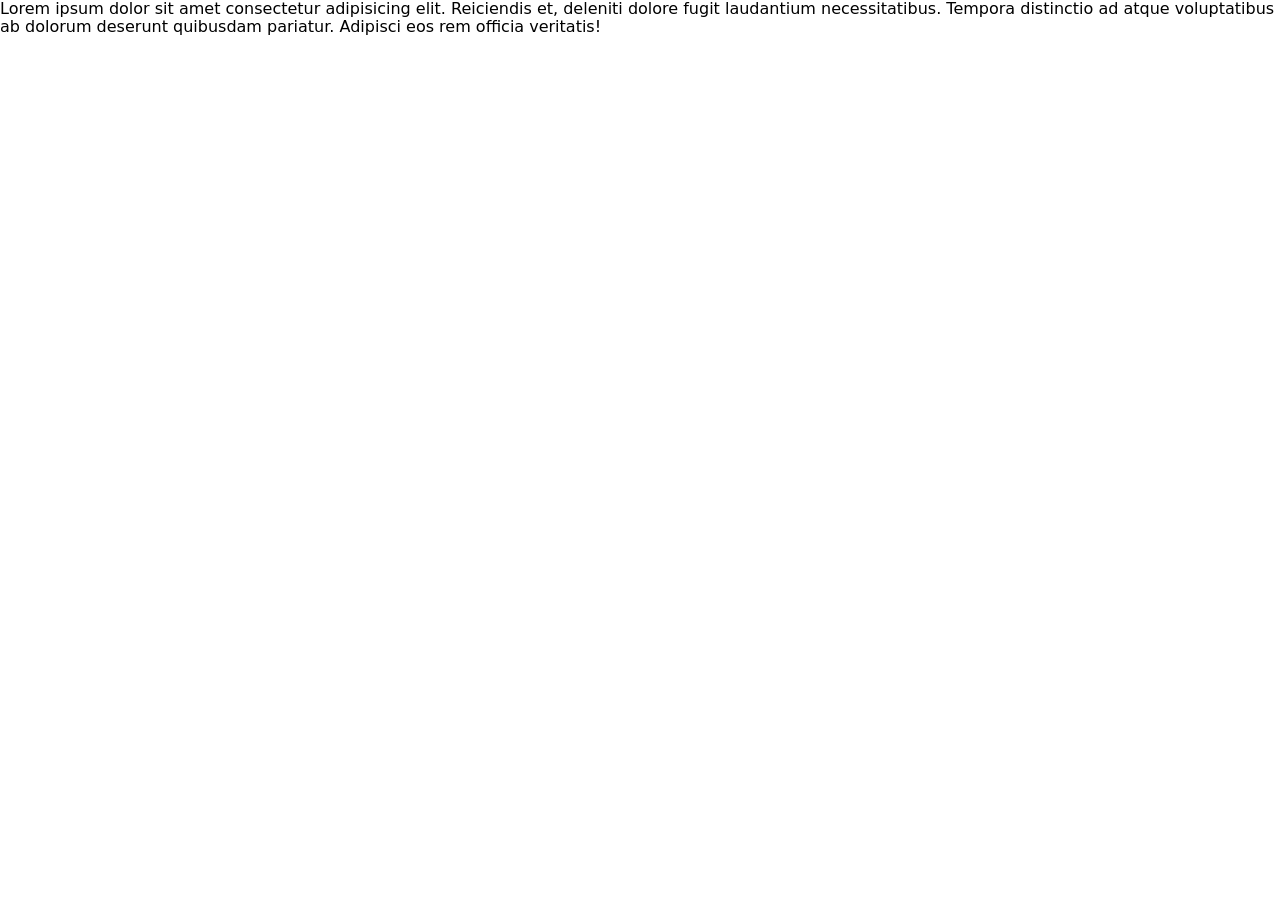
<file: pages/background.html>
<!DOCTYPE html>
<html lang="en">
  <head>
    <meta charset="UTF-8" />
    <meta name="viewport" content="width=device-width, initial-scale=1.0" />
    <title>Background</title>
    <link
      rel="stylesheet"
      href="https://cdnjs.cloudflare.com/ajax/libs/modern-normalize/3.0.1/modern-normalize.min.css"
    />
    <link rel="stylesheet" href="../css/background.css" />
  </head>
  <body>
    <div class="background">
      Lorem ipsum dolor sit amet consectetur adipisicing elit. Reiciendis et, deleniti dolore fugit laudantium
      necessitatibus. Tempora distinctio ad atque voluptatibus ab dolorum deserunt quibusdam pariatur. Adipisci eos rem
      officia veritatis!
    </div>
  </body>
</html>
</file>
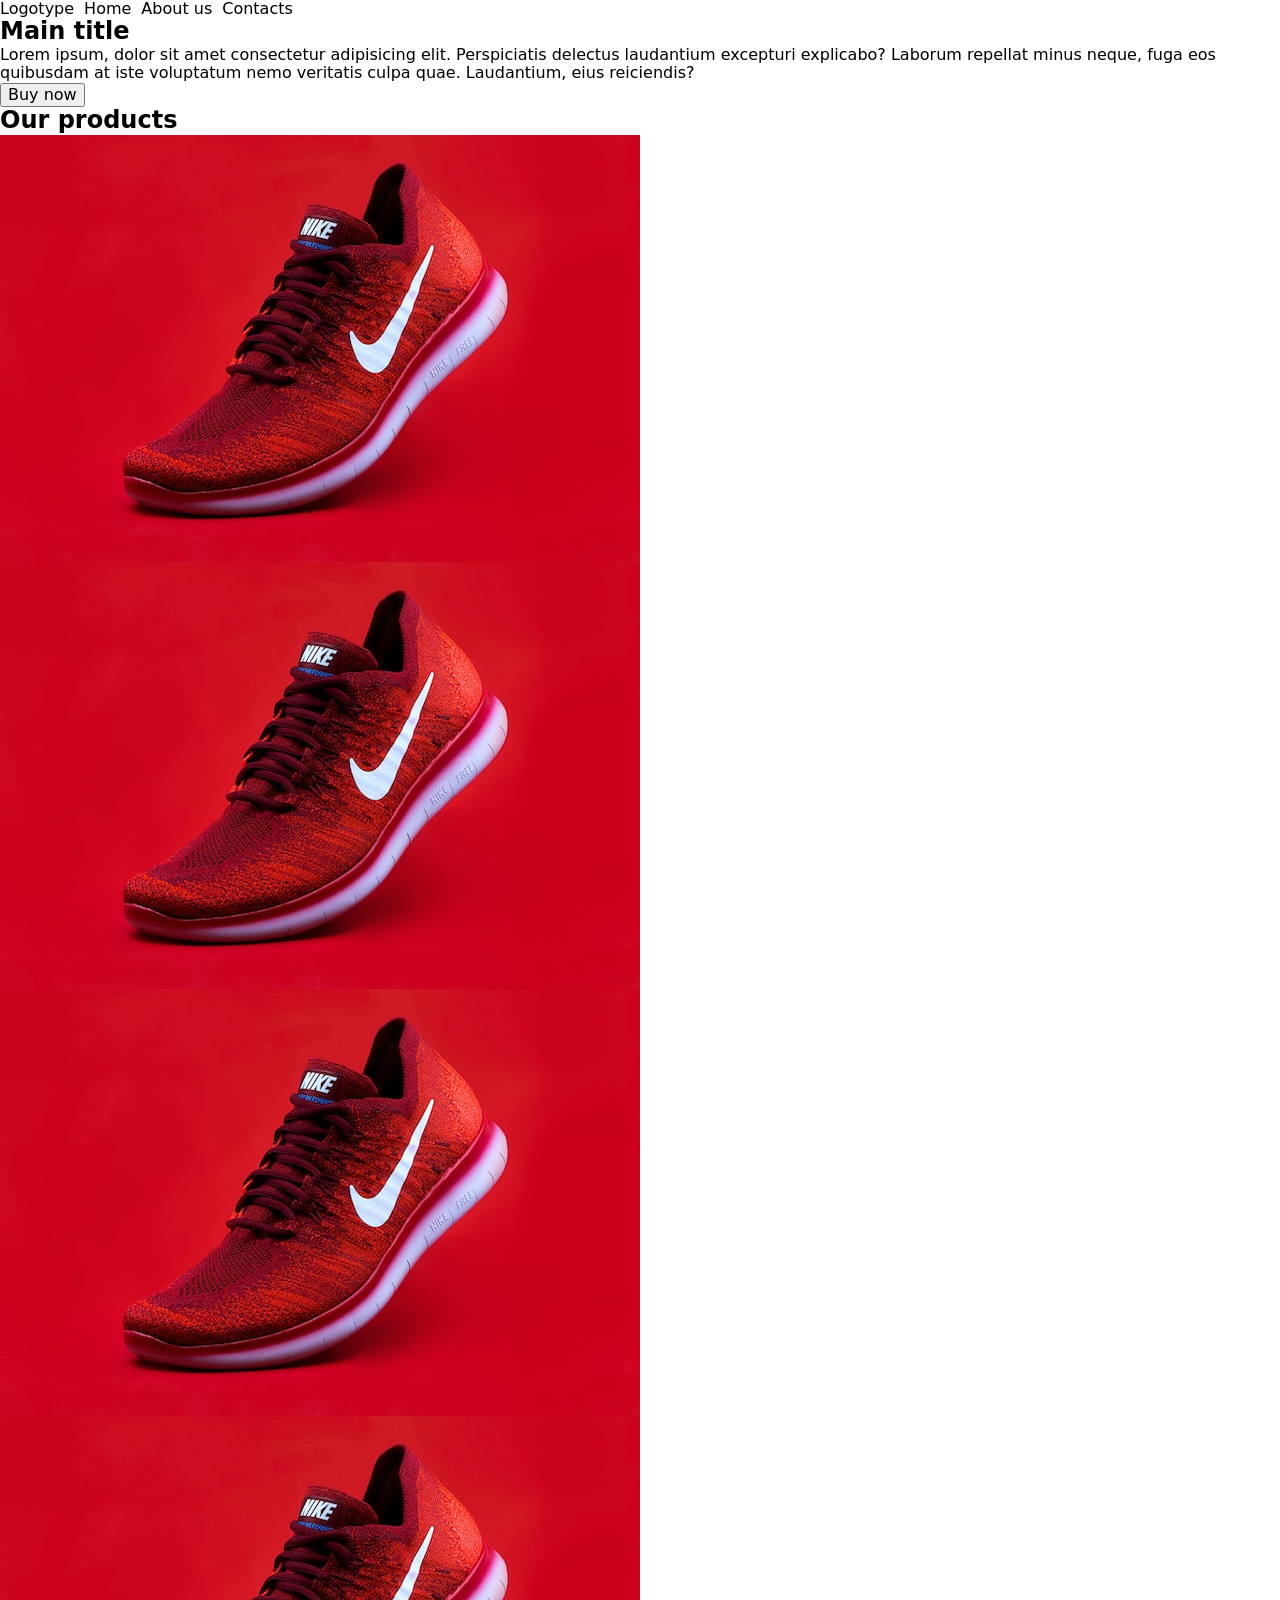
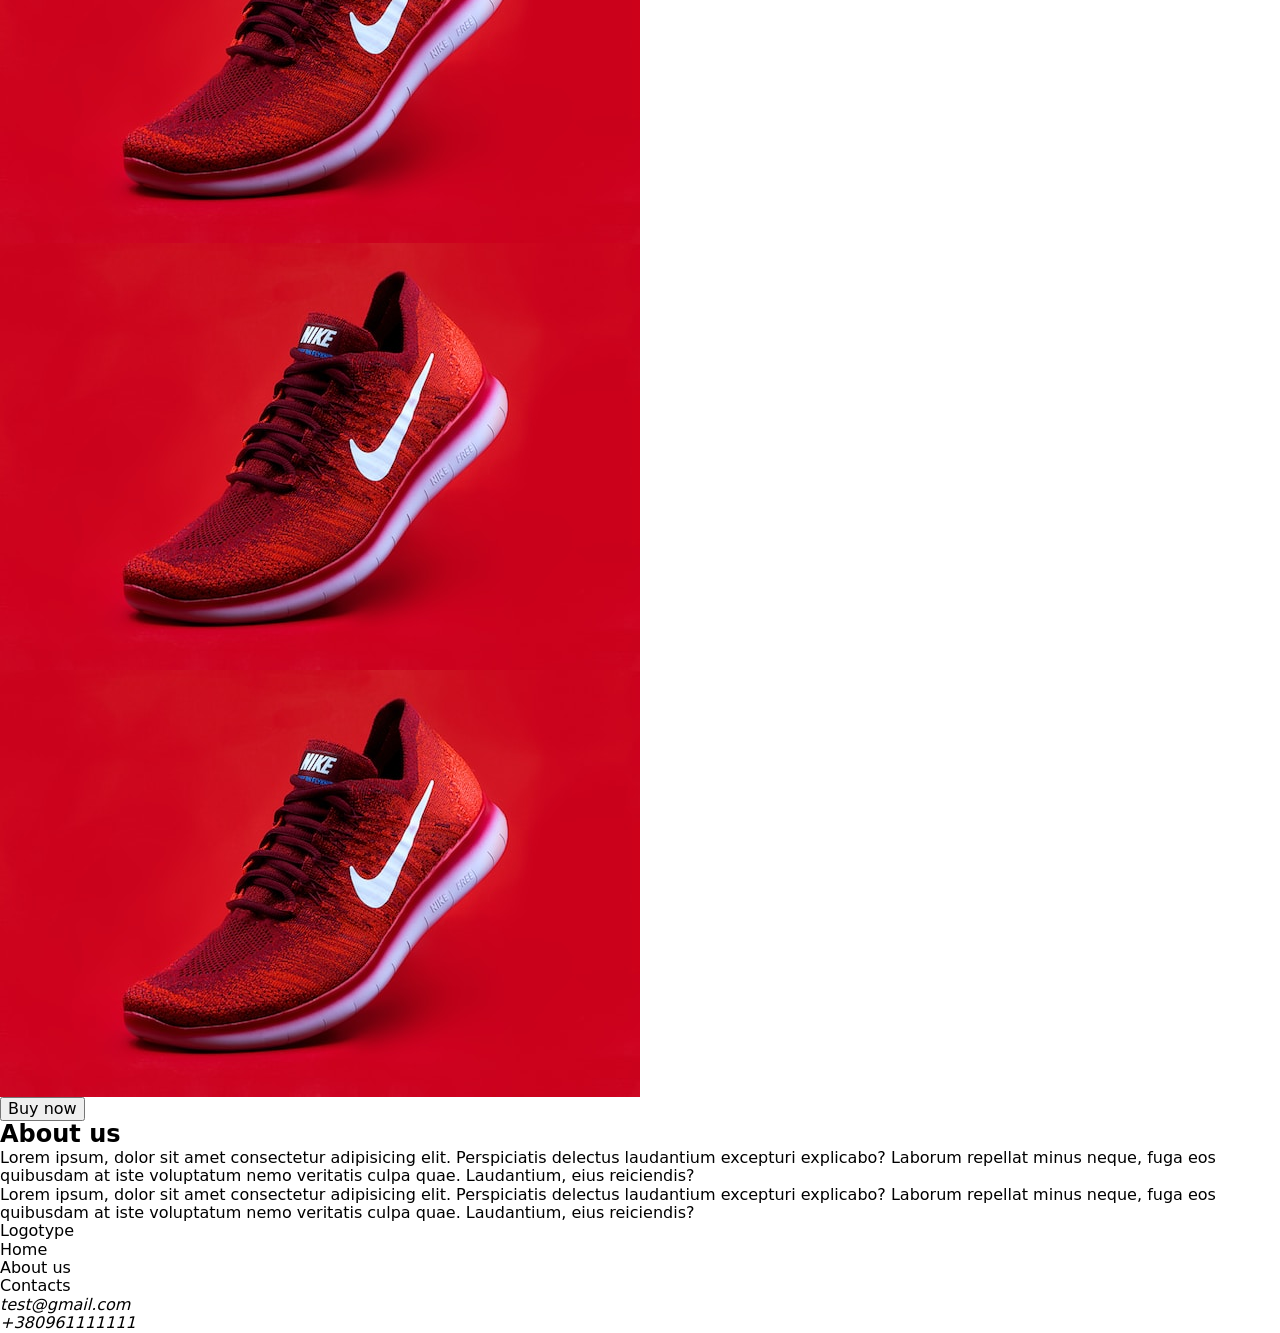
<file: pages/block-model.html>
<!DOCTYPE html>
<html lang="en">
  <head>
    <meta charset="UTF-8" />
    <meta name="viewport" content="width=device-width, initial-scale=1.0" />
    <title>Block model</title>
    <link
      rel="stylesheet"
      href="https://cdnjs.cloudflare.com/ajax/libs/modern-normalize/3.0.1/modern-normalize.min.css"
    />
    <link rel="stylesheet" href="../css/block-model.css" />
  </head>
  <body>
    <!-- HEADER SECTION -->
    <header class="page-header">
      <div class="container">
        <nav class="page-navigation">
          <a class="logo" href="#">Logotype</a>
          <ul class="menu">
            <li class="menu-item">
              <a class="menu-link" href="./block-model.html">Home</a>
            </li>
            <li class="menu-item">
              <a class="menu-link" href="#about">About us</a>
            </li>
            <li class="menu-item">
              <a class="menu-link" href="#contacts">Contacts</a>
            </li>
          </ul>
        </nav>
      </div>
    </header>
    <main>
      <!-- HERO SECTION -->
      <section class="hero">
        <div class="container">
          <h1 class="main-title">Main title</h1>
          <p class="hero-description">
            Lorem ipsum, dolor sit amet consectetur adipisicing elit. Perspiciatis delectus laudantium excepturi
            explicabo? Laborum repellat minus neque, fuga eos quibusdam at iste voluptatum nemo veritatis culpa quae.
            Laudantium, eius reiciendis?
          </p>
          <button class="buy-now-btn" type="button">Buy now</button>
        </div>
      </section>
      <!-- OUR PRODUCTS SECTION -->
      <section class="products">
        <div class="container">
          <h2 class="title">Our products</h2>
          <ul class="products-list">
            <li class="products-list-item">
              <img
                class="products-list-img"
                src="../images/nike-sneaker.jpg"
                alt="unpaired red Nike sneaker"
                width="640"
                height="427"
              />
            </li>
            <li class="products-list-item">
              <img
                class="products-list-img"
                src="../images/nike-sneaker.jpg"
                alt="unpaired red Nike sneaker"
                width="640"
                height="427"
              />
            </li>
            <li class="products-list-item some-class">
              <img
                class="products-list-img"
                src="../images/nike-sneaker.jpg"
                alt="unpaired red Nike sneaker"
                width="640"
                height="427"
              />
            </li>
            <li class="products-list-item some-class">
              <img
                class="products-list-img"
                src="../images/nike-sneaker.jpg"
                alt="unpaired red Nike sneaker"
                width="640"
                height="427"
              />
            </li>
            <li class="products-list-item">
              <img
                class="products-list-img"
                src="../images/nike-sneaker.jpg"
                alt="unpaired red Nike sneaker"
                width="640"
                height="427"
              />
            </li>
            <li class="products-list-item">
              <img
                class="products-list-img"
                src="../images/nike-sneaker.jpg"
                alt="unpaired red Nike sneaker"
                width="640"
                height="427"
              />
            </li>
          </ul>
          <button class="buy-now-btn" type="button">Buy now</button>
        </div>
      </section>
      <!-- ABOUT SECTION -->
      <section class="about-us" id="about">
        <div class="container">
          <h2 class="title">About us</h2>
          <p class="about-text">
            Lorem ipsum, dolor sit amet consectetur adipisicing elit. Perspiciatis delectus laudantium excepturi
            explicabo? Laborum repellat minus neque, fuga eos quibusdam at iste voluptatum nemo veritatis culpa quae.
            Laudantium, eius reiciendis?
          </p>
          <p class="about-text">
            Lorem ipsum, dolor sit amet consectetur adipisicing elit. Perspiciatis delectus laudantium excepturi
            explicabo? Laborum repellat minus neque, fuga eos quibusdam at iste voluptatum nemo veritatis culpa quae.
            Laudantium, eius reiciendis?
          </p>
        </div>
      </section>
    </main>
    <!-- FOOTER SECTION -->
    <footer class="page-footer">
      <nav class="page-navigation">
        <a class="logo" href="#">Logotype</a>
        <ul class="menu">
          <li class="menu-item">
            <a class="menu-link" href="./block-model.html">Home</a>
          </li>
          <li class="menu-item">
            <a class="menu-link" href="#about">About us</a>
          </li>
          <li class="menu-item">
            <a class="menu-link" href="#contacts">Contacts</a>
          </li>
        </ul>
      </nav>
      <address id="contacts">
        <ul class="contact-list">
          <li class="contact-list-item">
            <a class="contact-list-link" href="mailto:test@gmail.com">test@gmail.com</a>
          </li>
          <li class="contact-list-item">
            <a class="contact-list-link" href="tel:+380961111111">+380961111111</a>
          </li>
        </ul>
      </address>
    </footer>
  </body>
</html>
</file>
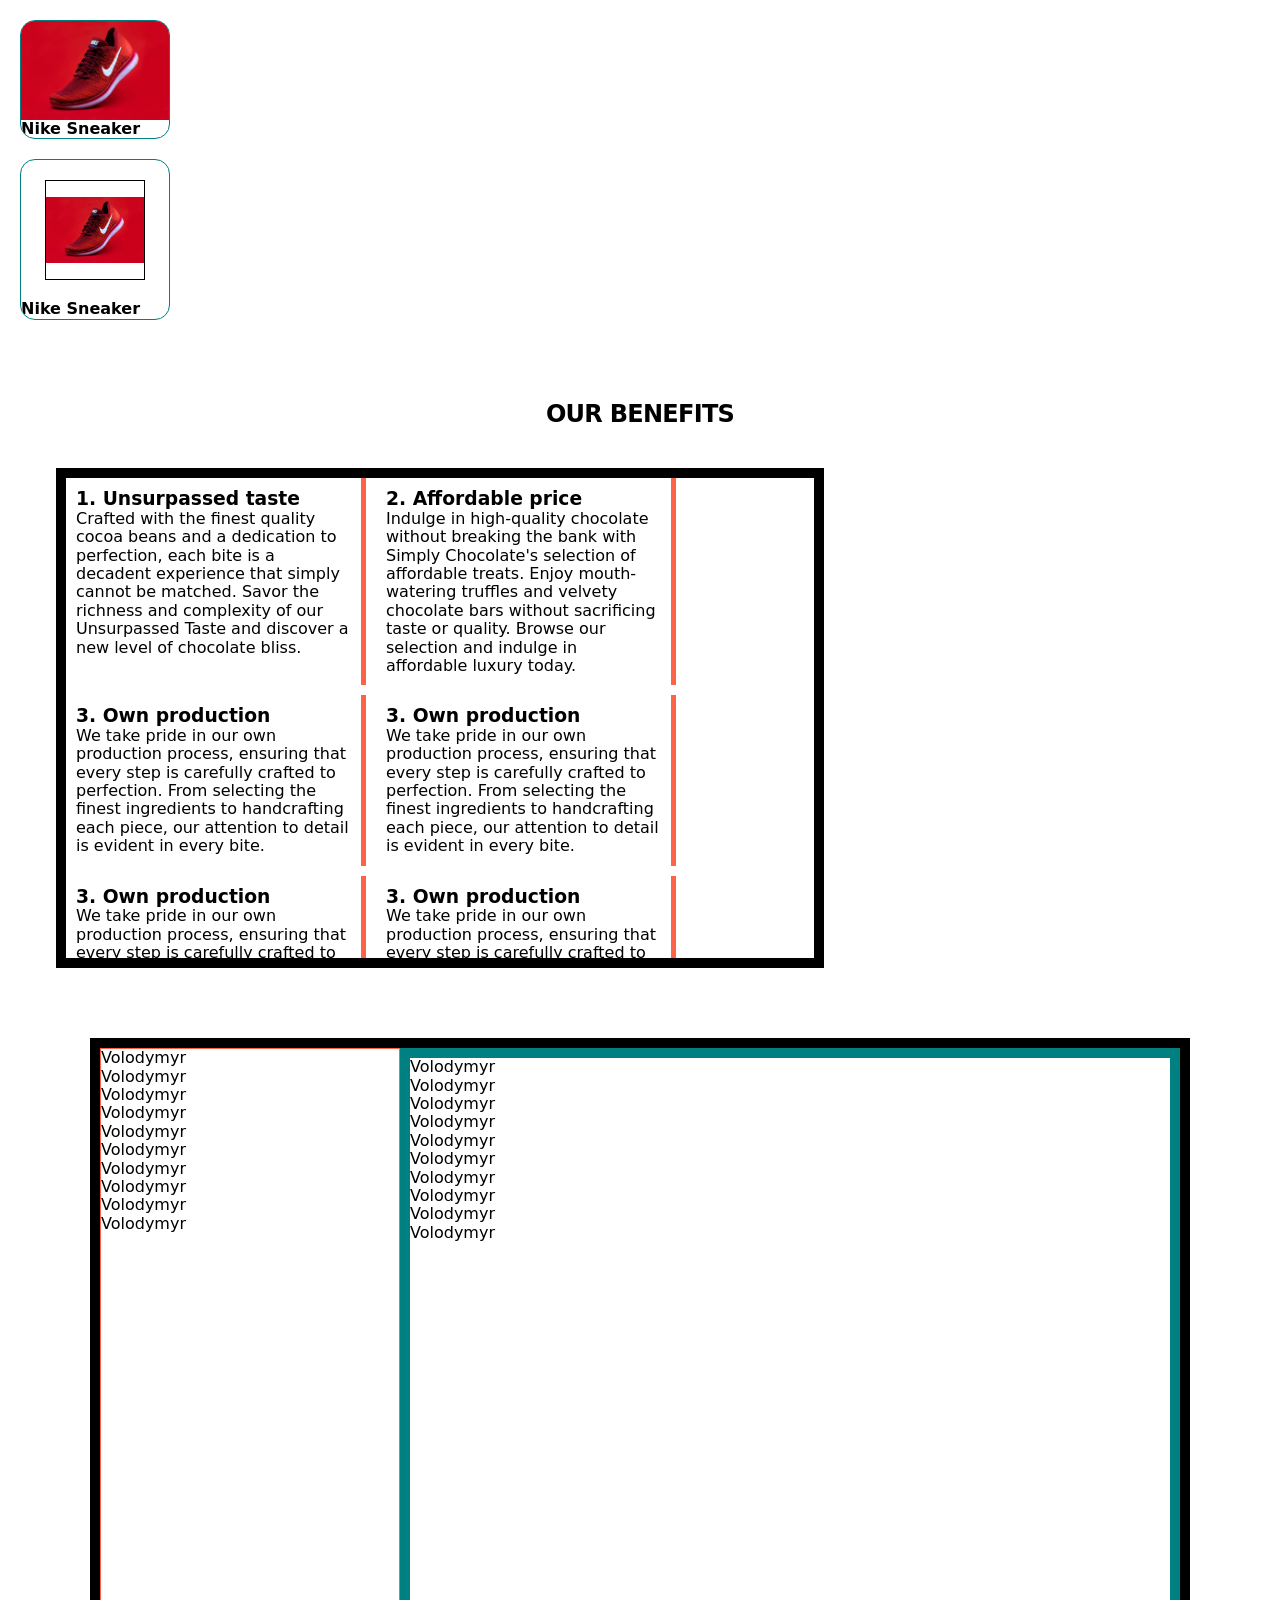
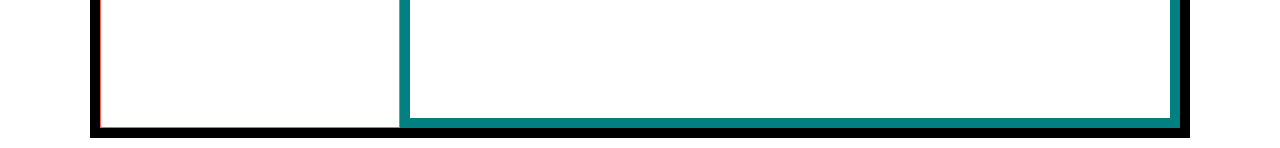
<file: pages/flexbox.html>
<!DOCTYPE html>
<html lang="en">
  <head>
    <meta charset="UTF-8" />
    <meta name="viewport" content="width=device-width, initial-scale=1.0" />
    <title>Flexbox model</title>
    <link
      rel="stylesheet"
      href="https://cdnjs.cloudflare.com/ajax/libs/modern-normalize/3.0.1/modern-normalize.min.css"
    />
    <link rel="stylesheet" href="../css/flexbox.css" />
  </head>
  <body>
    <main>
      <section class="hero-section">
        <ul>
          <li class="item-card-first">
            <img src="../images/nike-sneaker.jpg" alt="Sneakers" />
            <h4>Nike Sneaker</h4>
          </li>
          <li class="item-card-second">
            <div class="card-img">
              <img src="../images/nike-sneaker.jpg" alt="Sneakers" />
            </div>

            <h4>Nike Sneaker</h4>
          </li>
        </ul>
      </section>
      <section class="benefits">
        <div class="container">
          <h2 class="title">Our benefits</h2>
          <ul class="benefits-list">
            <li class="benefits-list-item benefits-list-item-first">
              <h3 class="benefits-list-title">1. Unsurpassed taste</h3>
              <p class="benefits-list-text">
                Crafted with the finest quality cocoa beans and a dedication to perfection, each bite is a decadent
                experience that simply cannot be matched. Savor the richness and complexity of our Unsurpassed Taste and
                discover a new level of chocolate bliss.
              </p>
            </li>
            <li class="benefits-list-item benefits-list-item-second">
              <h3 class="benefits-list-title">2. Affordable price</h3>
              <p class="benefits-list-text">
                Indulge in high-quality chocolate without breaking the bank with Simply Chocolate's selection of
                affordable treats. Enjoy mouth-watering truffles and velvety chocolate bars without sacrificing taste or
                quality. Browse our selection and indulge in affordable luxury today.
              </p>
            </li>
            <li class="benefits-list-item benefits-list-item-third">
              <h3 class="benefits-list-title">3. Own production</h3>
              <p class="benefits-list-text">
                We take pride in our own production process, ensuring that every step is carefully crafted to
                perfection. From selecting the finest ingredients to handcrafting each piece, our attention to detail is
                evident in every bite.
              </p>
            </li>
            <li class="benefits-list-item benefits-list-item-third">
              <h3 class="benefits-list-title">3. Own production</h3>
              <p class="benefits-list-text">
                We take pride in our own production process, ensuring that every step is carefully crafted to
                perfection. From selecting the finest ingredients to handcrafting each piece, our attention to detail is
                evident in every bite.
              </p>
            </li>
            <li class="benefits-list-item benefits-list-item-third">
              <h3 class="benefits-list-title">3. Own production</h3>
              <p class="benefits-list-text">
                We take pride in our own production process, ensuring that every step is carefully crafted to
                perfection. From selecting the finest ingredients to handcrafting each piece, our attention to detail is
                evident in every bite.
              </p>
            </li>
            <li class="benefits-list-item benefits-list-item-third">
              <h3 class="benefits-list-title">3. Own production</h3>
              <p class="benefits-list-text">
                We take pride in our own production process, ensuring that every step is carefully crafted to
                perfection. From selecting the finest ingredients to handcrafting each piece, our attention to detail is
                evident in every bite.
              </p>
            </li>
            <li class="benefits-list-item benefits-list-item-third">
              <h3 class="benefits-list-title">3. Own production</h3>
              <p class="benefits-list-text">
                We take pride in our own production process, ensuring that every step is carefully crafted to
                perfection. From selecting the finest ingredients to handcrafting each piece, our attention to detail is
                evident in every bite.
              </p>
            </li>
            <li class="benefits-list-item benefits-list-item-third">
              <h3 class="benefits-list-title">3. Own production</h3>
              <p class="benefits-list-text">
                We take pride in our own production process, ensuring that every step is carefully crafted to
                perfection. From selecting the finest ingredients to handcrafting each piece, our attention to detail is
                evident in every bite.
              </p>
            </li>
            <li class="benefits-list-item benefits-list-item-third">
              <h3 class="benefits-list-title">3. Own production</h3>
              <p class="benefits-list-text">
                We take pride in our own production process, ensuring that every step is carefully crafted to
                perfection. From selecting the finest ingredients to handcrafting each piece, our attention to detail is
                evident in every bite.
              </p>
            </li>
            <li class="benefits-list-item benefits-list-item-third">
              <h3 class="benefits-list-title">3. Own production</h3>
              <p class="benefits-list-text">
                We take pride in our own production process, ensuring that every step is carefully crafted to
                perfection. From selecting the finest ingredients to handcrafting each piece, our attention to detail is
                evident in every bite.
              </p>
            </li>
            <li class="benefits-list-item benefits-list-item-third">
              <h3 class="benefits-list-title">3. Own production</h3>
              <p class="benefits-list-text">
                We take pride in our own production process, ensuring that every step is carefully crafted to
                perfection. From selecting the finest ingredients to handcrafting each piece, our attention to detail is
                evident in every bite.
              </p>
            </li>
          </ul>
        </div>
      </section>

      <section class="online-chat">
        <ul class="chat-contacts">
          <li>Volodymyr</li>
          <li>Volodymyr</li>
          <li>Volodymyr</li>
          <li>Volodymyr</li>
          <li>Volodymyr</li>
          <li>Volodymyr</li>
          <li>Volodymyr</li>
          <li>Volodymyr</li>
          <li>Volodymyr</li>
          <li>Volodymyr</li>
        </ul>

        <ul class="chat-message-list">
          <li>Volodymyr</li>
          <li>Volodymyr</li>
          <li>Volodymyr</li>
          <li>Volodymyr</li>
          <li>Volodymyr</li>
          <li>Volodymyr</li>
          <li>Volodymyr</li>
          <li>Volodymyr</li>
          <li>Volodymyr</li>
          <li>Volodymyr</li>
        </ul>
      </section>
    </main>
  </body>
</html>
</file>
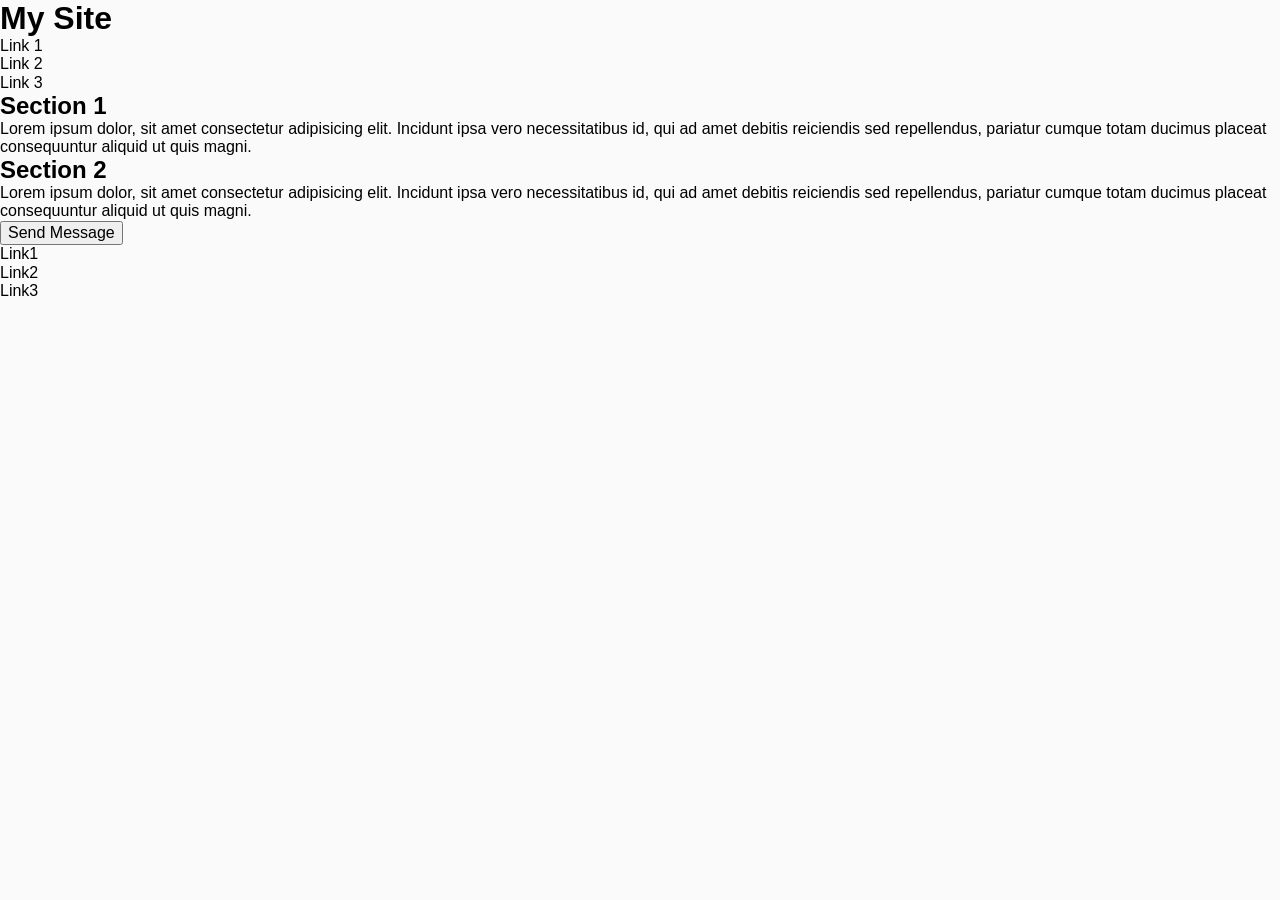
<file: pages/media.html>
<!DOCTYPE html>

<html lang="en">
  <head>
    <meta charset="UTF-8" />
    <meta name="viewport" content="width=device-width, initial-scale=1.0" />
    <title>Media queries</title>
    <link
      rel="stylesheet"
      href="https://cdnjs.cloudflare.com/ajax/libs/modern-normalize/3.0.1/modern-normalize.min.css"
    />
    <link rel="stylesheet" href="../css/common.css" />
    <link rel="stylesheet" href="../css/media.css" />
  </head>
  <body>
    <header>
      <h1>My Site</h1>
      <nav class="navigation">
        <ul>
          <li><a href="#">Link 1</a></li>
          <li><a href="#">Link 2</a></li>
          <li><a href="#">Link 3</a></li>
        </ul>
      </nav>
    </header>

    <main>
      <section>
        <h2>Section 1</h2>
        <p>
          Lorem ipsum dolor, sit amet consectetur adipisicing elit. Incidunt ipsa vero necessitatibus id, qui ad amet
          debitis reiciendis sed repellendus, pariatur cumque totam ducimus placeat consequuntur aliquid ut quis magni.
        </p>
      </section>
      <section>
        <h2>Section 2</h2>
        <p>
          Lorem ipsum dolor, sit amet consectetur adipisicing elit. Incidunt ipsa vero necessitatibus id, qui ad amet
          debitis reiciendis sed repellendus, pariatur cumque totam ducimus placeat consequuntur aliquid ut quis magni.
        </p>

        <button>Send Message</button>
      </section>
    </main>

    <footer>
      <nav class="navigation">
        <ul>
          <li><a href="#">Link1</a></li>
          <li><a href="#">Link2</a></li>
          <li><a href="#">Link3</a></li>
        </ul>
      </nav>
    </footer>
  </body>
</html>
</file>
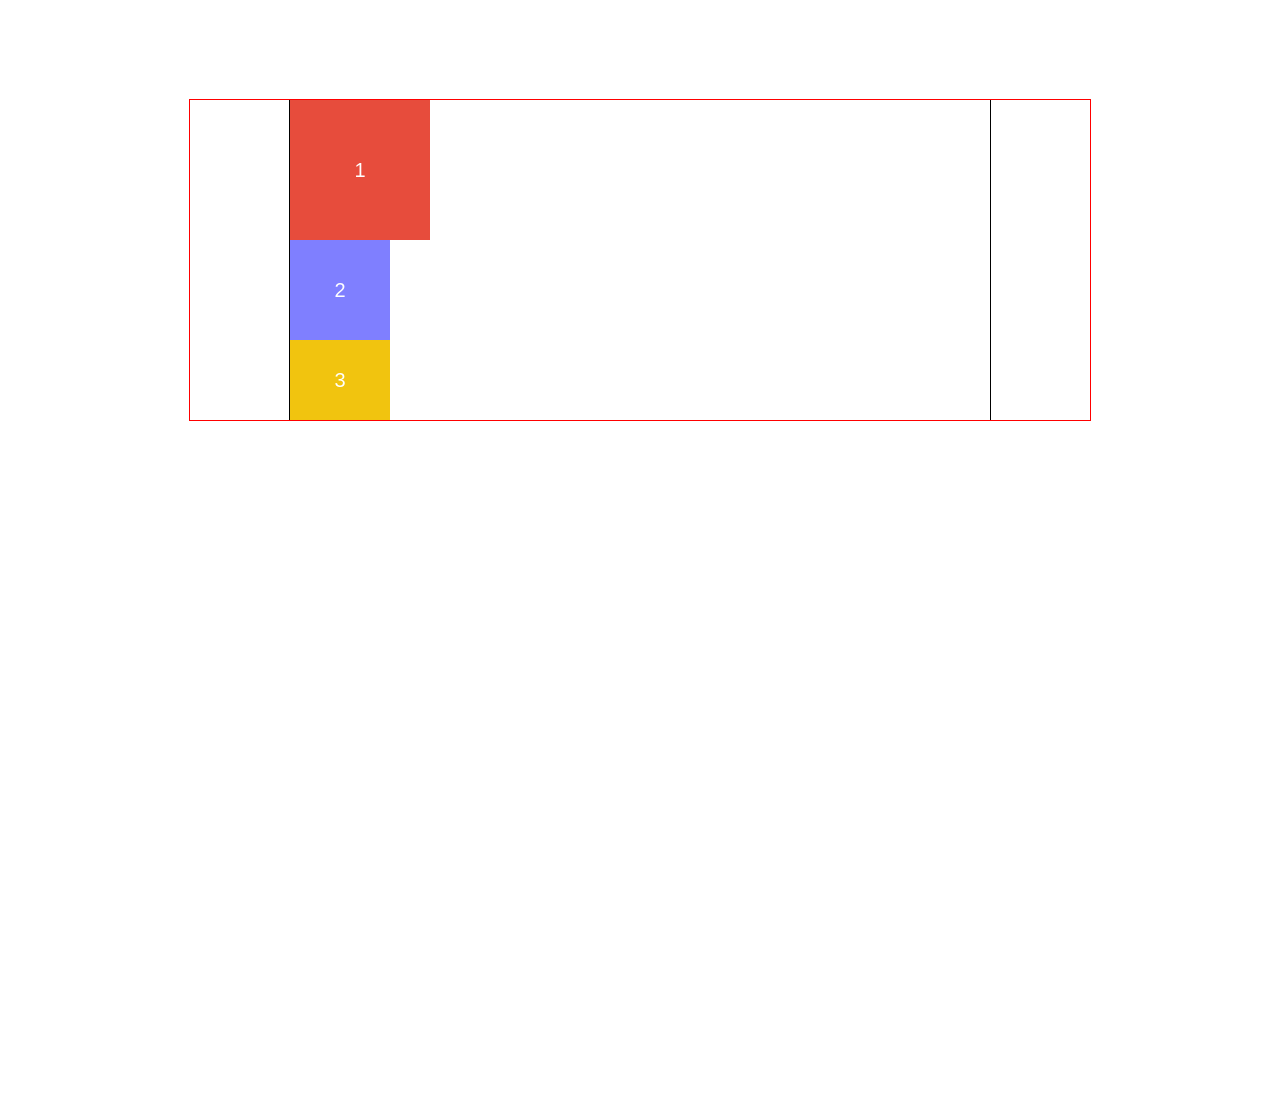
<file: pages/position.html>
<!DOCTYPE html>
<html lang="en">
  <head>
    <meta charset="UTF-8" />
    <meta name="viewport" content="width=device-width, initial-scale=1.0" />
    <title>Position</title>
    <link
      rel="stylesheet"
      href="https://cdnjs.cloudflare.com/ajax/libs/modern-normalize/3.0.1/modern-normalize.min.css"
    />
    <link rel="stylesheet" href="../css/position.css" />
  </head>
  <body>
    <div class="wrapper">
      <div class="container">
        <div class="box red">1</div>
        <div class="box blue">2</div>
        <div class="box yellow">3</div>
      </div>
    </div>
  </body>
</html>
</file>
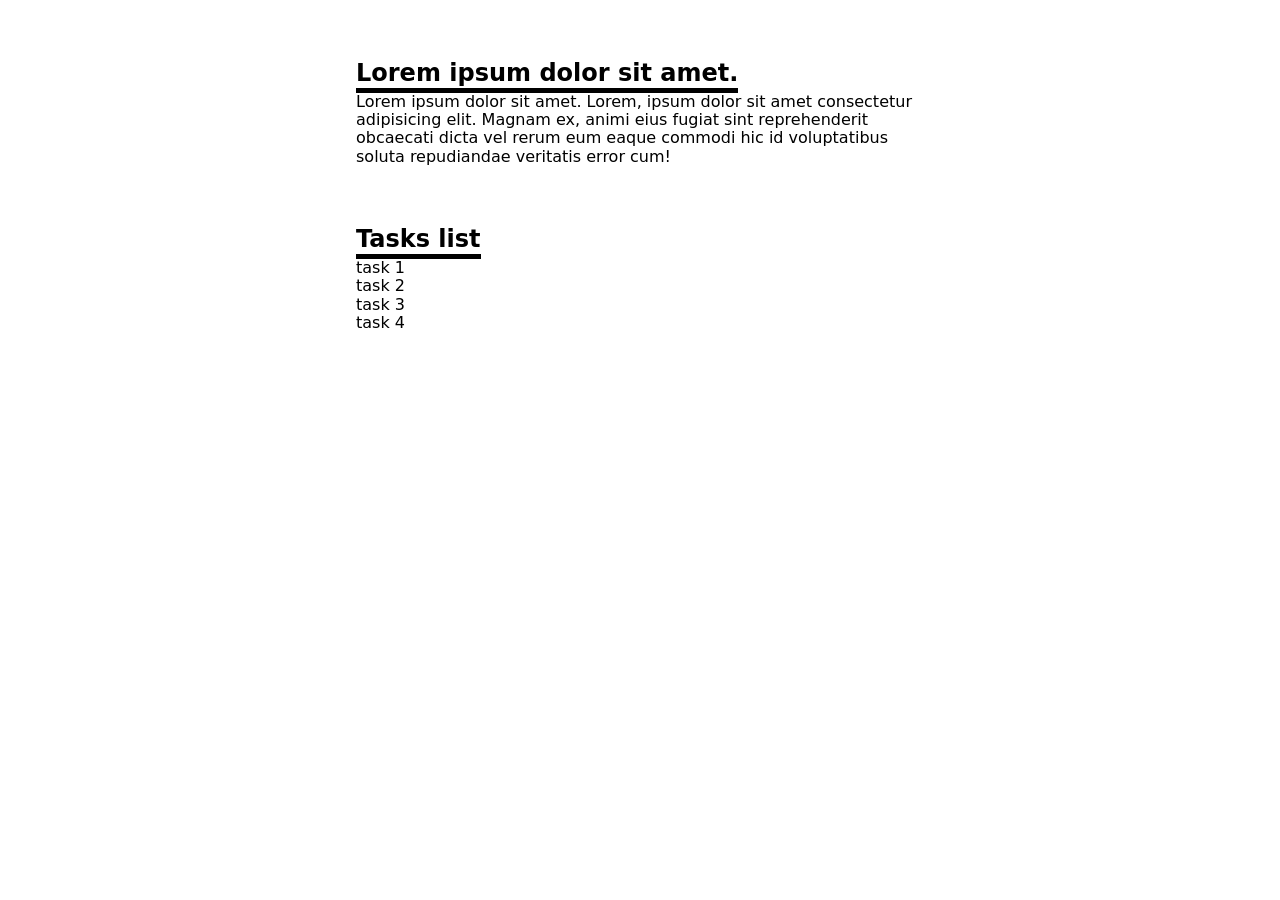
<file: pages/pseudo-elements.html>
<!DOCTYPE html>
<html lang="en">
  <head>
    <meta charset="UTF-8" />
    <meta name="viewport" content="width=device-width, initial-scale=1.0" />
    <title>Pseudo-elements</title>
    <link
      rel="stylesheet"
      href="https://cdnjs.cloudflare.com/ajax/libs/modern-normalize/3.0.1/modern-normalize.min.css"
    />
    <link rel="stylesheet" href="../css/pseudo-elements.css" />
  </head>
  <body>
    <section class="pseudo-elements">
      <div class="container">
        <h2 class="title">Lorem ipsum dolor sit amet.</h2>
        <p class="description">
          Lorem ipsum dolor sit amet. Lorem, ipsum dolor sit amet consectetur adipisicing elit. Magnam ex, animi eius
          fugiat sint reprehenderit obcaecati dicta vel rerum eum eaque commodi hic id voluptatibus soluta repudiandae
          veritatis error cum!
        </p>
      </div>
    </section>
    <section class="tasks">
      <div class="container">
        <h2 class="title">Tasks list</h2>
        <ul class="task-list">
          <li class="task-list-item">task 1</li>
          <li class="task-list-item">task 2</li>
          <li class="task-list-item">task 3</li>
          <li class="task-list-item">task 4</li>
        </ul>
      </div>
    </section>
  </body>
</html>
</file>
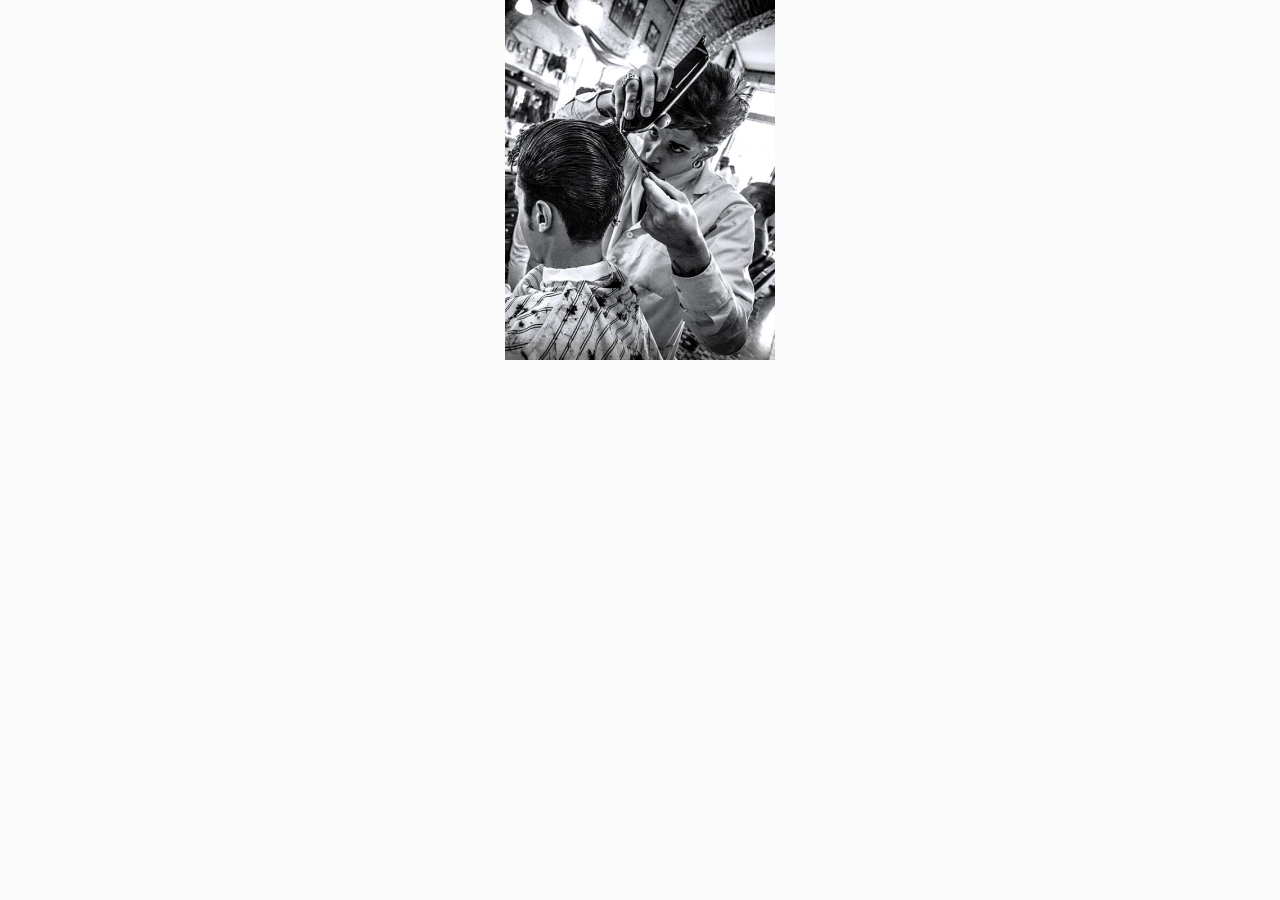
<file: pages/retina-picture.html>
<!DOCTYPE html>
<html lang="en">
  <head>
    <meta charset="UTF-8" />
    <meta name="viewport" content="width=device-width, initial-scale=1.0" />
    <title>Retina picture</title>
    <link
      rel="stylesheet"
      href="https://cdnjs.cloudflare.com/ajax/libs/modern-normalize/3.0.1/modern-normalize.min.css"
    />
    <link rel="stylesheet" href="../css/common.css" />
    <link rel="stylesheet" href="../css/retina-picture.css" />
  </head>

  <body>
    <div class="container">
      <picture>
        <source
          srcset="../images/retina-picture/img-desktop.jpg 1x, ../images/retina-picture/img-desktop@2x.jpg 2x"
          media="(min-width: 1200px)"
        />

        <source
          srcset="../images/retina-picture/img-tablet.jpg 1x, ../images/retina-picture/img-tablet@2x.jpg 2x"
          media="screen and (min-width: 768px)"
        />

        <source srcset="../images/retina-picture/img-mobile@2x.jpg 2x" media="(max-width: 767px)" />

        <img src="../images/retina-picture/img-mobile.jpg" alt="test" />
      </picture>
    </div>
  </body>
</html>
</file>
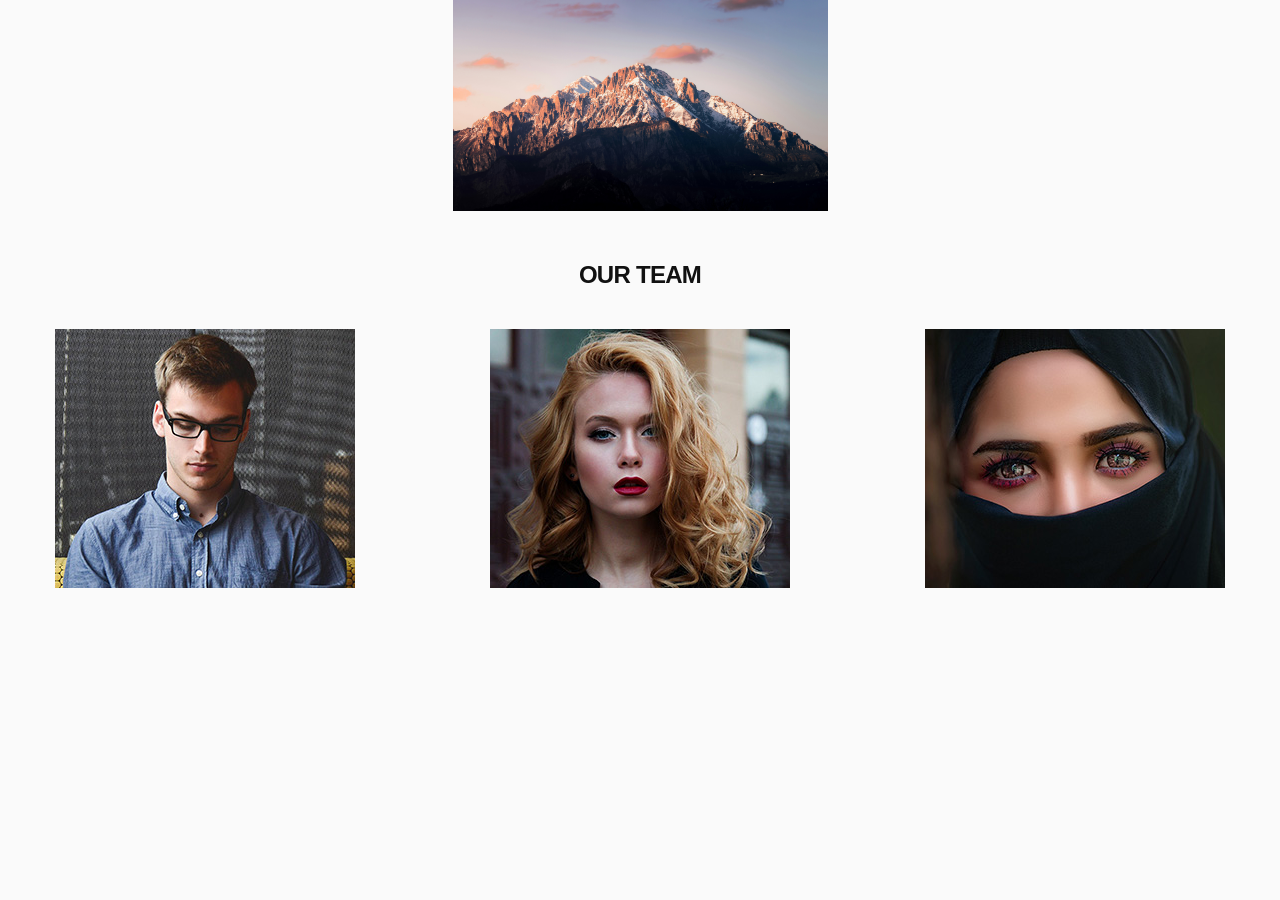
<file: pages/retina.html>
<!DOCTYPE html>
<html lang="en">
  <head>
    <meta charset="UTF-8" />
    <meta name="viewport" content="width=device-width, initial-scale=1.0" />
    <meta http-equiv="X-UA-Compatible" content="ie=edge" />
    <title>Retina images</title>
    <link
      rel="stylesheet"
      href="https://cdnjs.cloudflare.com/ajax/libs/modern-normalize/3.0.1/modern-normalize.min.css"
    />
    <link rel="stylesheet" href="../css/common.css" />
    <link rel="stylesheet" href="../css/retina.css" />
  </head>

  <body>
    <section class="hero"></section>

    <section class="team-section">
      <div class="container">
        <h2 class="title">Our team</h2>
        <ul class="team-list">
          <li class="team-list-item">
            <img
              class="team-list-img"
              srcset="../images/retina/team-1@2x.jpg 2x"
              src="../images/retina/team-1.jpg"
              alt="a member of the team"
            />
          </li>
          <li class="team-list-item">
            <img
              class="team-list-img"
              srcset="../images/retina/team-2@2x.jpg 2x"
              src="../images/retina/team-2.jpg"
              alt="a member of the team"
            />
          </li>
          <li class="team-list-item">
            <img
              class="team-list-img"
              srcset="../images/retina/team-3@2x.jpg 2x"
              src="../images/retina/team-3.jpg"
              alt="a member of the team"
            />
          </li>
        </ul>
      </div>
    </section>
  </body>
</html>
</file>
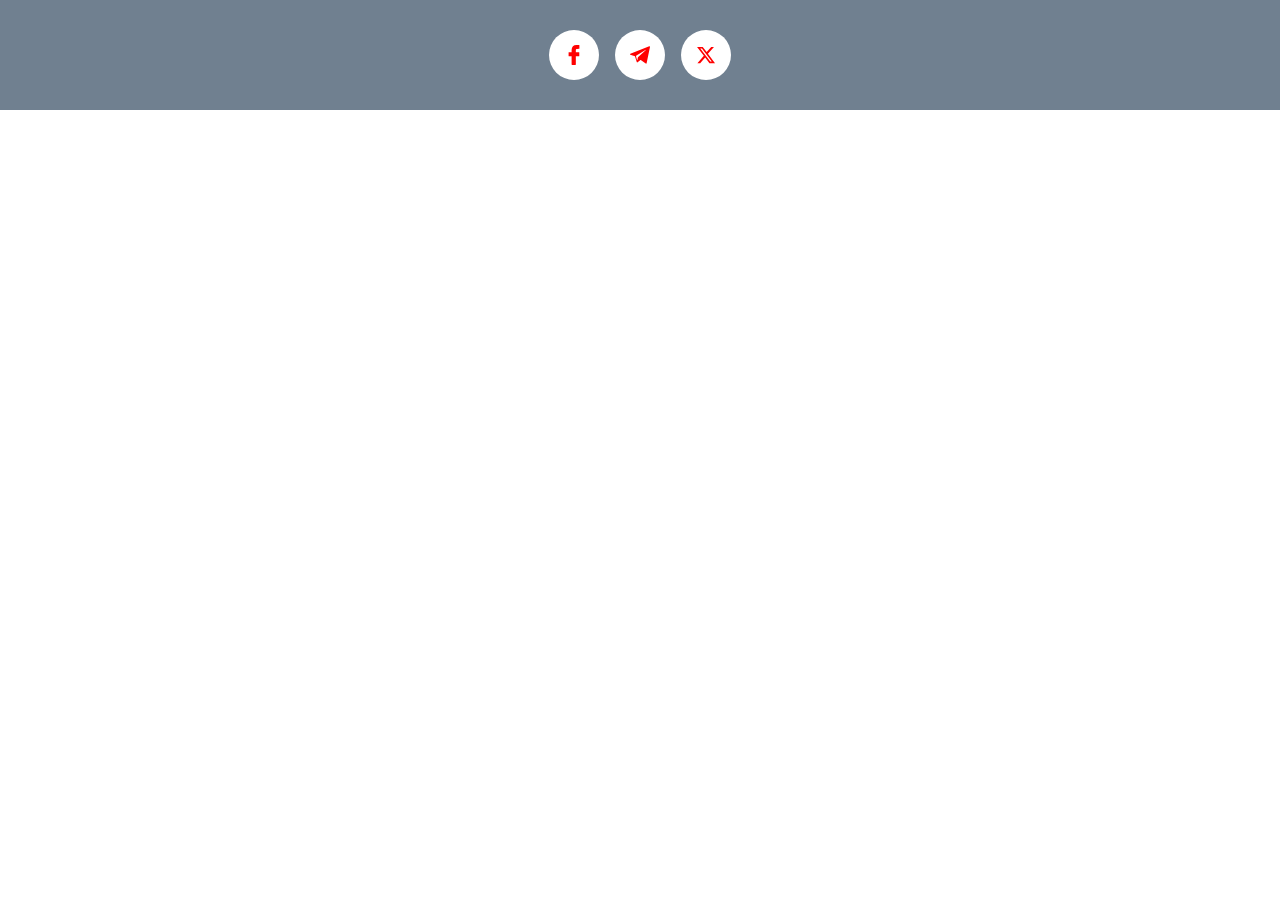
<file: pages/svg.html>
<!DOCTYPE html>
<html lang="en">
  <head>
    <meta charset="UTF-8" />
    <meta name="viewport" content="width=device-width, initial-scale=1.0" />
    <title>Svg</title>
    <link
      rel="stylesheet"
      href="https://cdnjs.cloudflare.com/ajax/libs/modern-normalize/3.0.1/modern-normalize.min.css"
    />
    <link rel="stylesheet" href="../css/svg.css" />
  </head>
  <body>
    <footer class="footer">
      <div class="container">
        <ul class="social-list">
          <li class="social-list-item">
            <a class="social-list-link" href="#">
              <svg class="social-list-icon" width="20" height="20">
                <use href="../images/icons/sprite.svg#icon-facebook"></use>
              </svg>
            </a>
          </li>
          <li class="social-list-item">
            <a class="social-list-link" href="#">
              <svg class="social-list-icon" width="20" height="20">
                <use href="../images/icons/sprite.svg#icon-telegram"></use>
              </svg>
            </a>
          </li>
          <li class="social-list-item">
            <a class="social-list-link" href="#">
              <svg class="social-list-icon" width="20" height="20">
                <use href="../images/icons/sprite.svg#icon-twitter"></use>
              </svg>
            </a>
          </li>
        </ul>
      </div>
    </footer>
  </body>
</html>
</file>
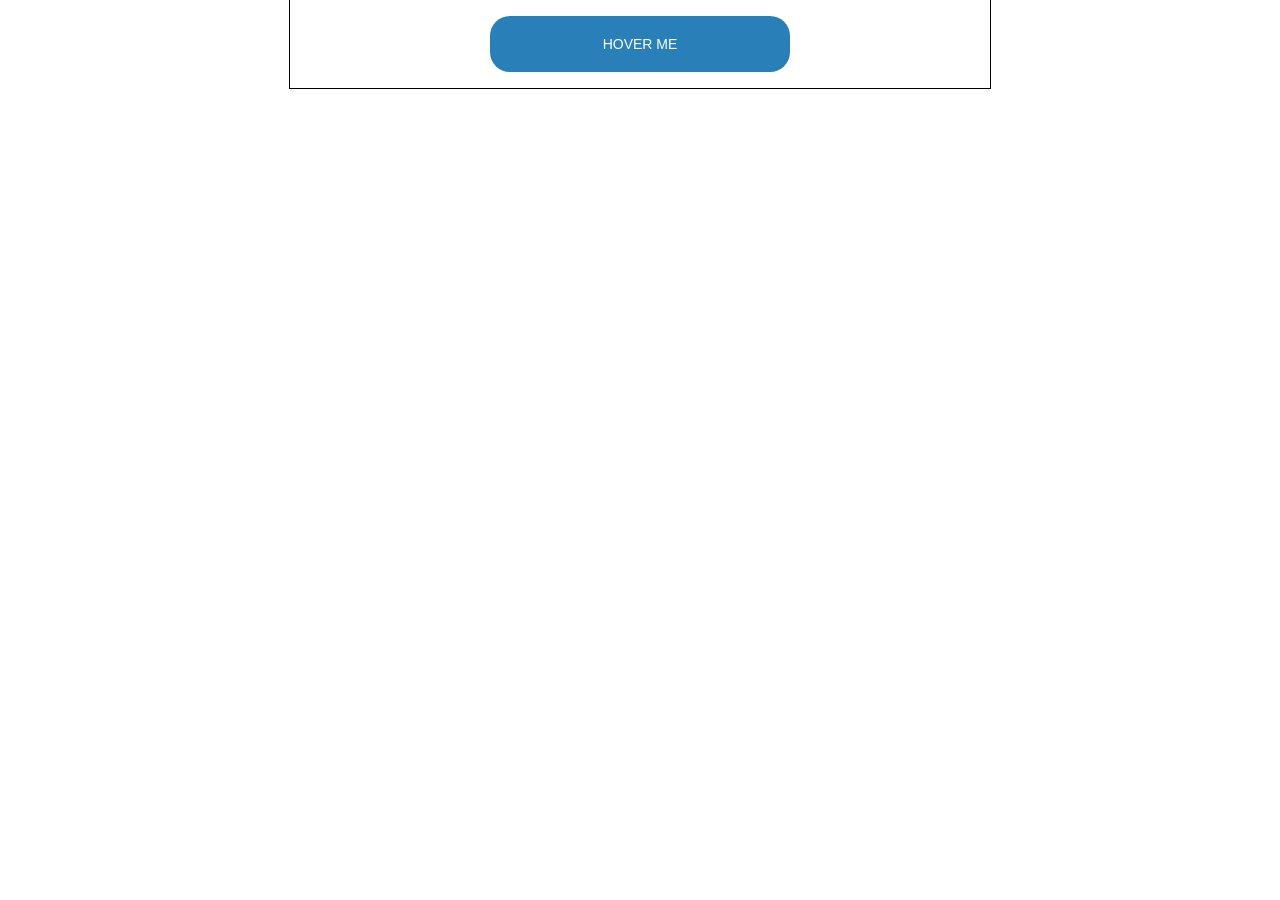
<file: pages/transition.html>
<!DOCTYPE html>
<html lang="en">
  <head>
    <meta charset="UTF-8" />
    <meta name="viewport" content="width=device-width, initial-scale=1.0" />
    <title>Transition</title>
    <link
      rel="stylesheet"
      href="https://cdnjs.cloudflare.com/ajax/libs/modern-normalize/3.0.1/modern-normalize.min.css"
    />
    <link rel="stylesheet" href="../css/transition.css" />
  </head>
  <body>
    <div class="wrapper">
      <button class="btn">hover me</button>
    </div>
  </body>
</html>
</file>
<file: css/background.css>
/* .background {
  width: 900px;
  height: 500px;
  margin-left: auto;
  margin-right: auto;
  padding: 20px;
  border: 10px dashed tomato;
  color: #ffffff;
  background-color: #353535;

  background-image: linear-gradient(rgba(17, 17, 17, 0.4), rgba(17, 17, 17, 0.4)), url('../images/bg.jpg');
  background-repeat: no-repeat;
  background-position: left top;
  background-size: cover;
  background-origin: border-box;
  background-clip: border-box;
} */

/* 

  
  background-image: linear-gradient(rgba(30, 24, 35, 0.4), rgba(30, 24, 35, 0.4)), url('../images/bg.jpg');
  background-repeat: no-repeat;
  background-position: left top;
  background-size: cover;
  background-origin: padding-box;
  background-clip: padding-box;
  
*/
</file>
<file: css/block-model.css>
.page-header * {
  display: flex;
  gap: 10px;
}

a {
  text-decoration: none;
  color: inherit;
}

button {
  cursor: pointer;
}

ul,
ol {
  list-style-type: none;
  margin-top: 0;
  margin-bottom: 0;
  padding-left: 0;
}

img {
  display: block;
}

h1,
h2,
h3,
h4,
h5,
h6,
p {
  margin: 0;
  padding: 0;
}

/*!=====================================*/
/* .main-title {
  margin-bottom: 16px;
  background-color: aqua;
}

.hero-description {
  width: 300px;
  border: 10px solid teal;
} */

/*!=====================================*/

/* .products {
  background-color: teal;
  padding-bottom: 50px;
}

.about-us {
  padding-top: 50px;
} */

/*!=====================================*/

/* .products-list-item {
  margin: 10px;
  width: fit-content;
}

.products-list-item img {
  width: 150px;
  height: auto;
} */

/* .products-list-item:first-child {
  border: 10px solid black;
} */
/* .products-list-item:last-child {
  border: 10px solid black;
  margin-bottom: 50px;
} */
/* .products-list-item:nth-child(3) {
  border: 10px solid black;
} */

/* an + b */
/*
a - довільне число
n - лічильник який рахує з 0 і збільшується на 1
b - довільне число


1 * n + 3
1 * 0 + 3 = 3
1 * 1 + 3 = 4
1 * 2 + 3 = 5


3n + 1;


3 * 0 + 1 = 1
3 * 1 + 1 = 4
3 * 2 + 1 = 7
3 * 3 + 1 = 10

*/

/* 
2n + 1 - odd

2 * 0 + 1 = 1;
2 * 1 + 1 = 3;
2 * 2 + 1 = 5;
2 * 3 + 1 = 7;
*/

/* 
2n - even

2 * 0 = 0;
2 * 1 = 2;
2 * 2 = 4;
2 * 3 = 6;
2 * 4 = 8;
*/

/* .products-list-item:nth-child(2n) {
  border: 10px solid black;
}

.products-list-item:nth-child(2n + 1) {
  border: 10px solid orange;
} */

/* 
.products-list-item:nth-child(2n) {
  border: 10px solid orange;
} */

/*!=====================================*/

/* .page-header {
  background-color: teal;
} */

/* .products {
  background-color: teal;
}

.container {
  max-width: 1168px;
  margin-left: auto;
  margin-right: auto;
  padding-left: 16px;
  padding-right: 16px;
  box-sizing: content-box;
} */

/*!=====================================*/
</file>
<file: css/flexbox.css>
h1,
h2,
h3,
h4,
h5,
h6,
p {
  margin-top: 0;
  margin-bottom: 0;
}

img {
  display: block;
  max-width: 100%;
}

ul,
ol {
  padding-left: 0;
  margin-top: 0;
  margin-bottom: 0;
  list-style-type: none;
}

.container {
  width: 1200px;
  padding-left: 16px;
  padding-right: 16px;
  margin-left: auto;
  margin-right: auto;
}

.benefits {
  padding-top: 60px;
  padding-bottom: 60px;
}

.title {
  font-size: 24px;
  font-weight: 600;
  line-height: 1.2;
  letter-spacing: -0.72px;
  text-align: center;
  text-transform: uppercase;
  margin-bottom: 40px;
}

.benefits-list {
  border: 10px solid #000000;
  /* width: 700px; */

  width: 60vw;
}

.benefits-list-item {
  width: 300px;
  padding: 10px;
}

/*!=====================================*/

.item-card-first {
  width: 150px;
  border: 1px solid teal;
  border-radius: 15px;
  overflow: hidden;
  margin: 20px;
}

.item-card img {
}

.item-card-second {
  width: 150px;
  border: 1px solid teal;
  border-radius: 15px;
  overflow: hidden;
  margin: 20px;
}

.card-img {
  width: 100px;
  height: 100px;
  overflow: hidden;
  border: 1px solid black;

  margin: 20px auto;
}

.card-img img {
  object-fit: contain;
  height: 100%;
  min-height: 100%;
}
/*!=====================================*/

.benefits-list {
  display: flex;
  /* flex-direction: column; */
  /* align-items: stretch; */
  /* justify-content: center; */
  /* align-content: center; */
  flex-wrap: wrap;
  row-gap: 10px;
  column-gap: 10px;
  /* place-content: center center; */

  height: 500px;
  overflow: auto;
}

.benefits-list-item:not(:last-child) {
  border-right: 5px solid tomato;
}

.benefits-list-item-first {
  /* order: 3; */
  /* flex-grow: 1; */
  /* align-self: ;*/

  /* place-self: center center; */
}

.benefits-list-item-second {
  /* order: 1; */
  /* flex-shrink: 0.5; */
  /* flex-basis: 150px; */
  /* align-self: center; */
}

.benefits-list-item-third {
  /* order: 2; */
  /* flex-grow: 1; */
  /* flex-shrink: ; */
  /* flex-basis: ; */
  /* flex */
  /* align-self: ; */
  /* place-self: ; */
  /* justify-self: ; */
  /* align-self: flex-end; */
}

/*!=====================================*/
.online-chat {
  border: 10px solid black;
  height: 700px;
  max-width: 1100px;
  margin: 10px auto;
  display: flex;
}

.chat-contacts {
  width: 300px;
  border: 1px solid tomato;
}

.chat-message-list {
  border: 10px solid teal;
  flex-grow: 1;
}

/*!=====================================*/

/* Для WebKit (Chrome, Edge, Safari, Opera) */
.benefits-list::-webkit-scrollbar {
  width: 25px; /* Ширина вертикального скролу */
  height: 10px; /* Висота горизонтального скролу */
}

/* Фонова частина скролбару */
.benefits-list::-webkit-scrollbar-track {
  background: #f1f1f1; /* Світлий фон */
  border-radius: 10px; /* Закруглення */
}

/* Рухома частина (повзунок) */
.benefits-list::-webkit-scrollbar-thumb {
  background: #ef4c4c; /* Колір повзунка */
  border-radius: 10px;
  border: 2px solid #f1f1f1; /* Додає контраст */
}

/* При наведенні */
.benefits-list::-webkit-scrollbar-thumb:hover {
  background: #ff8c00;
}
</file>
<file: css/common.css>
h1,
h2,
h3,
h4,
h5,
h6,
p {
  margin-top: 0;
  margin-bottom: 0;
}

ul,
ol {
  margin-top: 0;
  margin-bottom: 0;
  padding-left: 0;
  list-style-type: none;
}

img {
  display: block;
}

a {
  text-decoration: none;
  color: inherit;
}

button {
  cursor: pointer;
}

body {
  font-family: 'Montserrat', sans-serif;
  background-color: #fafafa;
}

.accent-color {
  color: #fd9222;
}

.visually-hidden {
  position: absolute;
  width: 1px;
  height: 1px;
  margin: -1px;
  border: 0;
  padding: 0;

  white-space: nowrap;
  clip-path: inset(100%);
  clip: rect(0 0 0 0);
  overflow: hidden;
}

.section-title {
  font-weight: 600;
  font-size: 20px;
  line-height: 1.2;
  letter-spacing: -0.03em;
  text-transform: uppercase;
  text-align: center;
  color: #111;
}

.container {
  max-width: 375px;
  padding-left: 20px;
  padding-right: 20px;
  margin-left: auto;
  margin-right: auto;
}

.section-paddings {
  padding-top: 40px;
  padding-bottom: 40px;
}

@media screen and (min-width: 768px) {
  .container {
    max-width: 736px;
    padding-left: 16px;
    padding-right: 16px;
  }

  .section-title {
    font-size: 24px;
    line-height: 1.16667;
  }

  .section-paddings {
    padding-top: 50px;
    padding-bottom: 50px;
  }
}

@media screen and (min-width: 1200px) {
  .container {
    max-width: 1168px;
  }
  .section-paddings {
    padding-top: 60px;
    padding-bottom: 60px;
  }
}
</file>
<file: css/media.css>
/* ========== MIN-WIDTH & MAX-WIDTH ========== */

/* ========== MOBILE FIRST ========== */
/* 
body {
  background-color: tomato;
}

@media (min-width: 768px) {
  body {
    background-color: teal;
  }
}

@media (min-width: 1200px) {
  body {
    background-color: aqua;
  }
} */

/* ========== DESCTOP FIRST ========== */

/* width = 768px */

/* body {
  background-color: tomato;
}

@media (max-width: 1199px) {
  body {
    background-color: teal;
  }
}

@media (max-width: 767px) {
  body {
    background-color: aqua;
  }
} */

/* ========== TYPES ========== */
/* 
  all
  screen 
  print
*/
/* 
body {
  background-color: tomato;
  color: white;
  padding: 200px;
}

@media screen and (min-width: 768px) {
  body {
    background-color: teal;
    color: white;
  }
}


@media print {
  body {
    padding: 10px;
    background-color: white;
    color: black;
  }
  button {
    display: none;
  }
  .navigation {
    display: none;
  }
} */

/* ========== AND ========== */
/*
screen - true
700> - true
<800 - false
*/

/* @media screen and (min-width: 700px) and (max-width: 800px) {
  body {
    background-color: red;
  }
}

@media screen and (min-width: 500px) and (max-width: 600px) {
  body {
    background-color: teal;
  }
}

@media screen and (min-width: 375px) and (max-width: 500px) {
  body {
    background-color: aqua;
  }
} */

/* ========== OR ========== */
/* 
@media screen and (max-width: 767px), screen and (min-width: 1200px) {
  body {
    background-color: teal;
  }
} */
</file>
<file: css/position.css>
body {
  height: 1000px;
}

.wrapper {
  position: relative;
  margin-top: 100px;
  width: 900px;
  margin-left: auto;
  margin-right: auto;
  outline: 1px solid red;
}

.container {
  width: 700px;
  margin-left: auto;
  margin-right: auto;
  outline: 1px solid #000000;
}

.box {
  display: flex;
  justify-content: center;
  align-items: center;
  font-family: sans-serif;
  font-size: 20px;
  color: #ffffff;
}

.red {
  position: sticky;
  top: 0;
  width: 140px;
  height: 140px;
  background-color: #e74c3c;
}

.blue {
  /* position: relative; */

  /* bottom: 10px; */
  /* right: 10px; */

  width: 100px;
  height: 100px;
  z-index: 10;
  background-color: rgba(0, 0, 255, 0.5);
}

.yellow {
  /* position: fixed; */

  /* right: 50%;
  bottom: 50%;

  transform: translate(50%, 50%); */

  width: 100px;
  height: 80px;
  z-index: 5;
  background-color: #f1c40f;
}
</file>
<file: css/pseudo-elements.css>
h1,
h2,
h3,
h4,
h5,
h6,
p {
  margin-top: 0;
  margin-bottom: 0;
}

ul,
ol {
  margin-top: 0;
  margin-bottom: 0;
  padding-left: 0;
  list-style-type: none;
}

.container {
  width: 600px;
  margin-left: auto;
  margin-right: auto;
  padding-left: 16px;
  padding-right: 16px;
}

.pseudo-elements {
  padding-top: 60px;
  padding-bottom: 60px;
}

/*!==============================================*/
/* 
.title::before {
  content: '@';
  color: red;
  background-color: #fff;
} */
.title::before {
  content: '';
  /* background: #000; */
  display: inline;
  height: 1px;
  width: 100px;
  border-top: 1px dotted black;
}

.title {
  width: fit-content;
}

.title::after {
  content: '';
  background: #000;
  display: block;
  height: 5px;
  width: 100%;
}
</file>
<file: css/retina-picture.css>
.container {
  display: flex;
  justify-content: center;
  max-width: 418px;
  padding-left: 31px;
  padding-right: 31px;
  margin-left: auto;
  margin-right: auto;
}

img {
  display: block;
  max-width: 100%;
  height: auto;
}
</file>
<file: css/retina.css>
body {
  height: 100vh;
}

.team-section {
  padding: 50px 0;
}

.team-list {
  display: flex;
  justify-content: space-between;
}

.container {
  max-width: 1200px;
  margin-left: auto;
  margin-right: auto;
  padding-left: 15px;
  padding-right: 15px;
}

.title {
  font-weight: 600;
  font-size: 24px;
  line-height: 1.17;
  letter-spacing: -0.03em;
  text-transform: uppercase;
  text-align: center;
  color: #111111;
  margin-bottom: 40px;
}

/* 
1x - 96dpi
2x - 192dpi
3x - 288dpi
*/

.hero {
  width: 375px;
  min-height: 211px;
  margin-left: auto;
  margin-right: auto;
  background-image: url('../images/retina/bg-mobile.jpg');
  background-size: cover;
}

@media screen and (min-resolution: 192dpi) and (max-width: 767px) {
  .hero {
    background-image: url('../images/retina/bg-mobile@2x.jpg');
  }
}

@media screen and (min-resolution: 96dpi) and (min-width: 768px) {
  .hero {
    background-image: url('../images/retina/bg-tablet.jpg');
  }
}

@media screen and (min-resolution: 192dpi) and (min-width: 768px) {
  .hero {
    background-image: url('../images/retina/bg-tablet@2x.jpg');
  }
}

@media screen and (min-resolution: 96dpi) and (min-width: 1136px) {
  .hero {
    background-image: url('../images/retina/bg-desktop.jpg');
  }
}

@media screen and (min-resolution: 192dpi) and (min-width: 1136px) {
  .hero {
    background-image: url('../images/retina/bg-desktop@2x.jpg');
  }
}
</file>
<file: css/svg.css>
ul,
ol {
  margin-top: 0;
  margin-bottom: 0;
  padding-left: 0;
  list-style-type: none;
}

a {
  text-decoration: none;
}

.container {
  width: 950px;
  margin-left: auto;
  margin-right: auto;
  padding-left: 16px;
  padding-right: 16px;
}

.footer {
  padding-top: 30px;
  padding-bottom: 30px;
  background-color: slategray;
}

.social-list {
  display: flex;
  justify-content: center;
  column-gap: 16px;
}

.social-list-link {
  display: flex;
  justify-content: center;
  align-items: center;
  width: 50px;
  height: 50px;
  border-radius: 50%;
  background-color: #ffffff;
  fill: red;
}
/* 
.social-list-link:focus,
.social-list-link:hover {
  fill: teal;
} */

/* 
.social-list-icon {
  fill: red;
  width: 30px;
  height: 30px;
} */

/* .social-list-icon:focus {
  fill: teal;
} */
</file>
<file: css/transition.css>
.wrapper {
  width: 700px;
  margin-left: auto;
  margin-right: auto;
  padding: 16px;
  outline: 1px solid #000000;
}

.btn {
  display: block;
  padding: 20px 30px;
  margin-left: auto;
  margin-right: auto;
  font-family: sans-serif;
  font-size: 14px;
  text-transform: uppercase;
  color: #ffffff;
  background-color: #2980b9;
  border: none;
  border-radius: 20px;
  cursor: pointer;
  width: 300px;

  /* transition-property: width;
  transition-duration: 4000ms;
  transition-timing-function: ease;
  transition-delay: 1000ms; */
  transition: all 1000ms linear;
}

/* .btn:hover,
.btn:focus {
  width: 500px;
  background-color: #e74c3c;
} */

/* transition-property: background-color;
  transition-duration: 500ms;
  transition-timing-function: cubic-bezier(0, 0.86, 1, -0.16);
  transition-delay: 0ms; 
  transition: background-color 500ms cubic-bezier(0, 0.86, 1, -0.16);
  */

/* transition: background-color 1500ms cubic-bezier(0, 0.86, 1, -0.16); */
</file>
